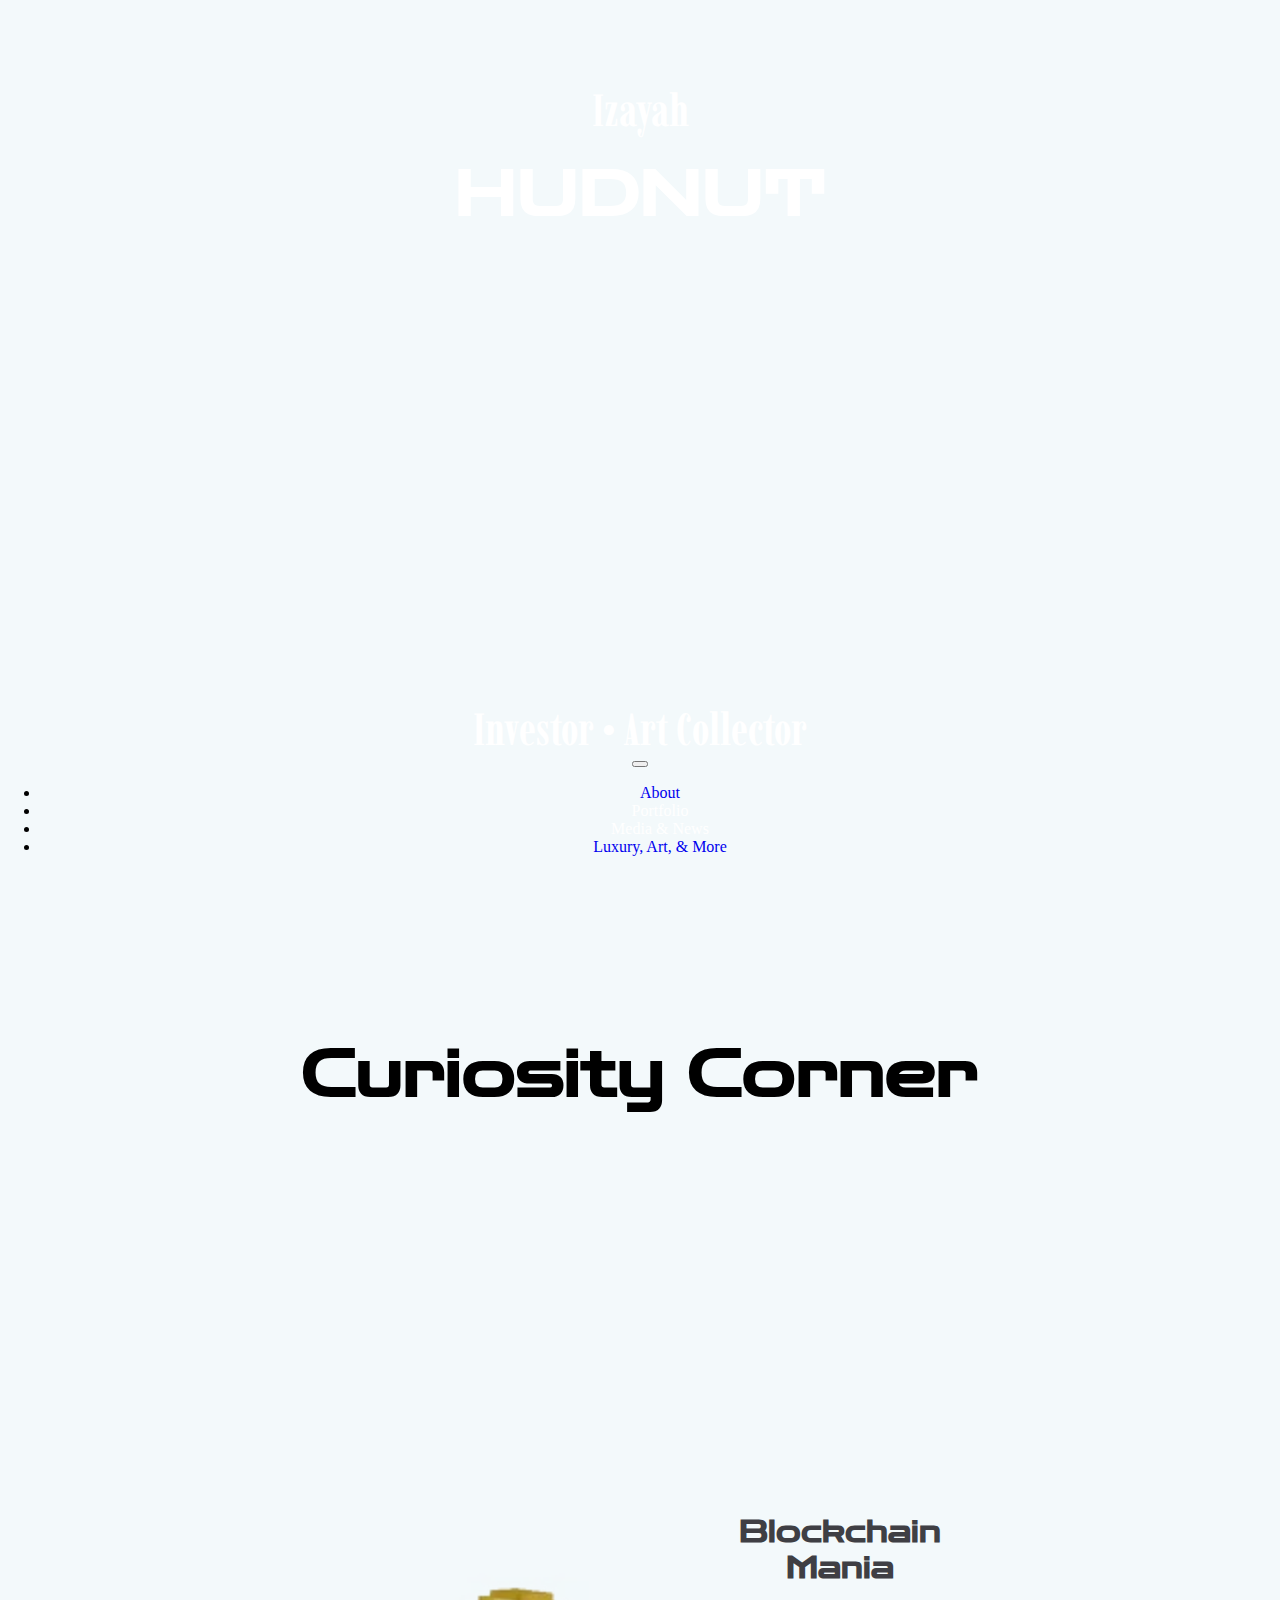
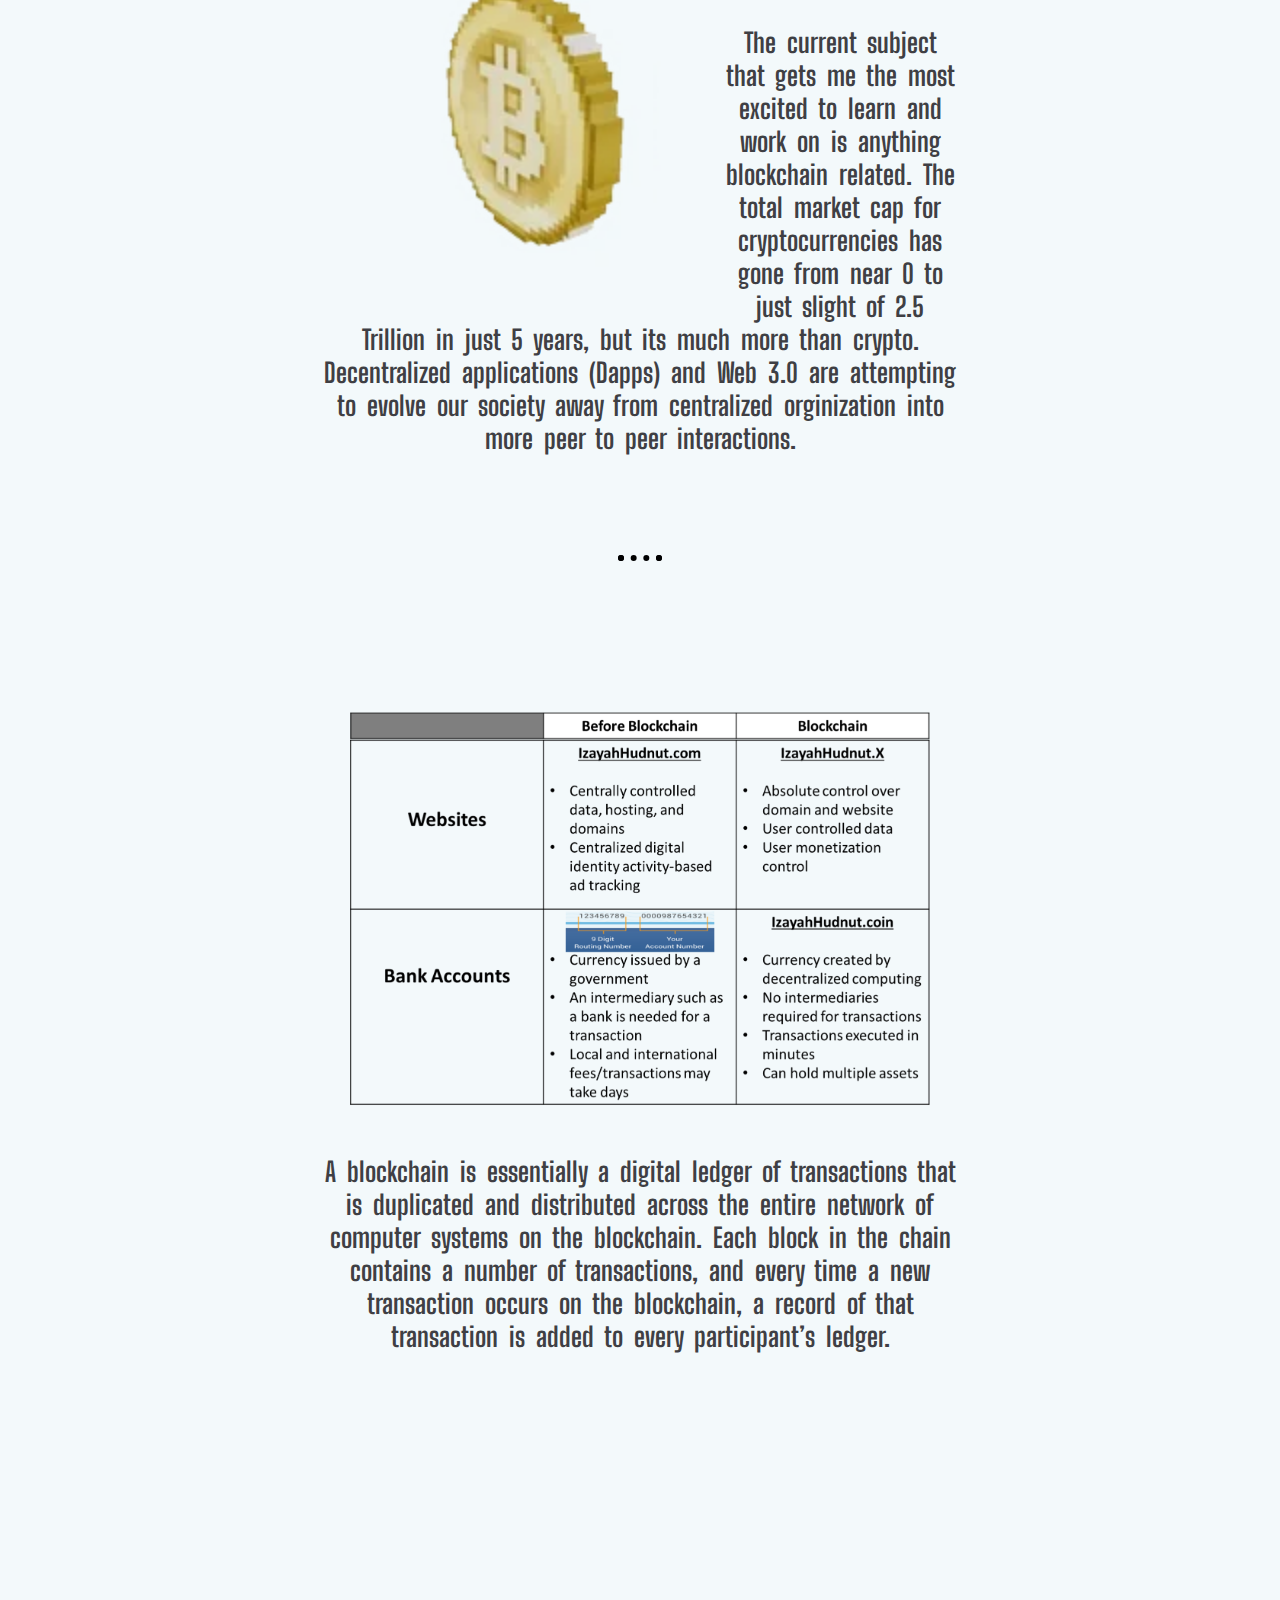
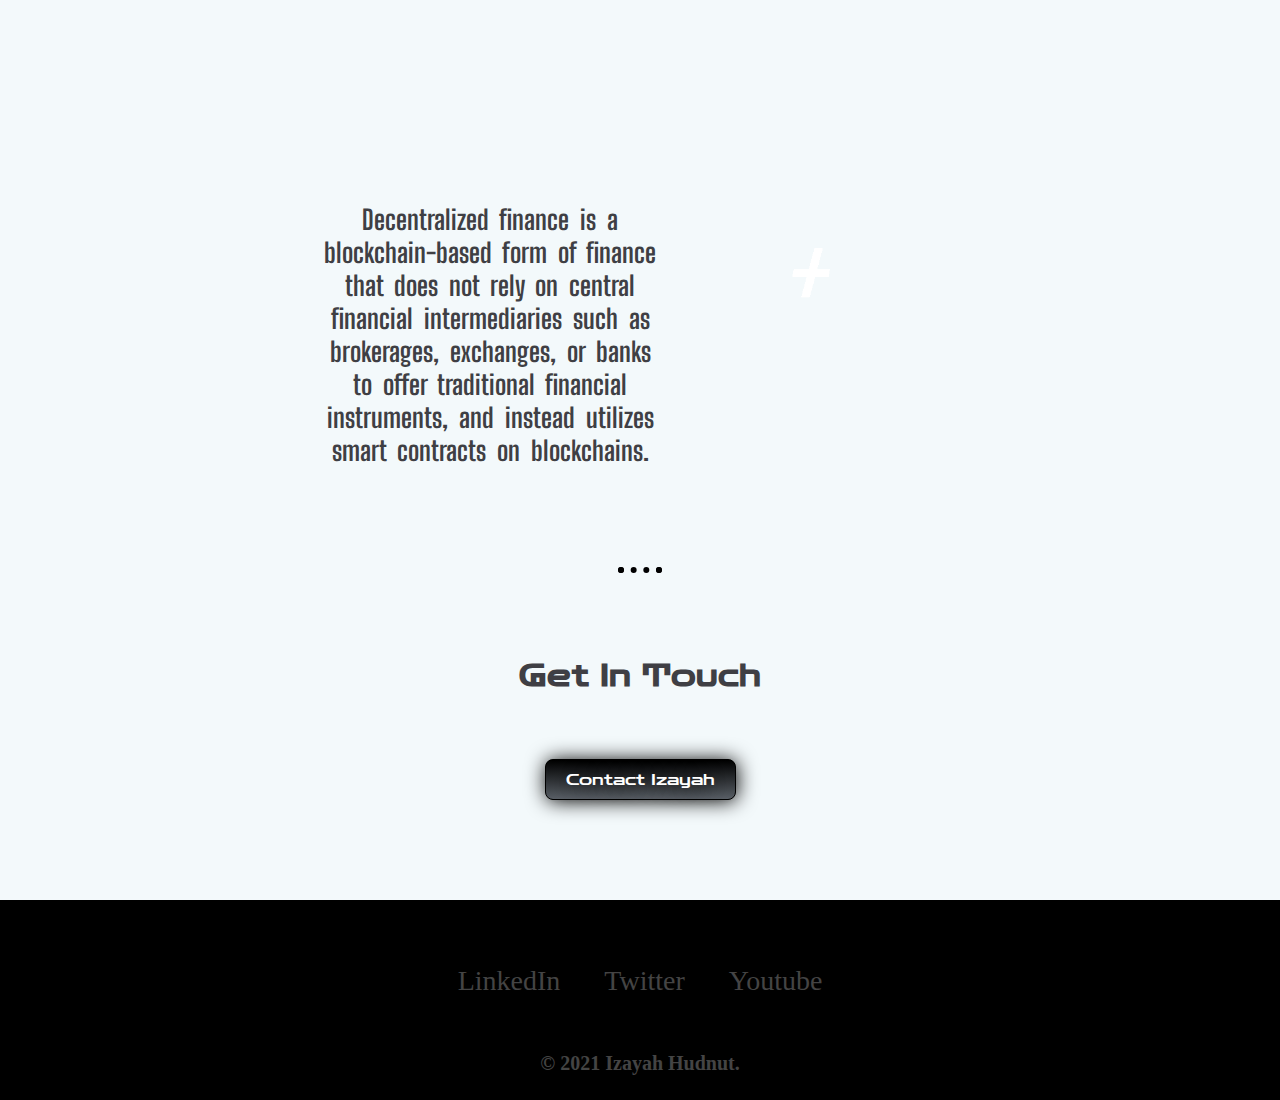
<file: index.html>
<!DOCTYPE html>
<html lang="en" dir="ltr">
  <head>
    <meta charset="utf-8">
    <title>HUDNUT</title>
    <link rel="stylesheet" href="CSS/Style.CSS">
    <link rel="icon" href="favicon.ico">
    <link href="https://cdn.jsdelivr.net/npm/bootstrap@5.0.2/dist/css/bootstrap.min.css" rel="stylesheet" integrity="sha384-EVSTQN3/azprG1Anm3QDgpJLIm9Nao0Yz1ztcQTwFspd3yD65VohhpuuCOmLASjC" crossorigin="anonymous">
    <link rel="preconnect" href="https://fonts.googleapis.com">
  <link rel="preconnect" href="https://fonts.gstatic.com" crossorigin>
  <link href="https://fonts.googleapis.com/css2?family=Big+Shoulders+Display:wght@300&family=Imbue:wght@100&family=Zen+Dots&display=swap" rel="stylesheet">
  </head>
  <body>
<div class="Top-container">

<h2 class="firstname">Izayah</h2>
  <br>
  <h1 class="Hudnut">HUDNUT</h1>
  <h2 class="Investor">Investor <span>&#8226;</span>
 Art Collector</h>
 </div>
  <nav class="navbar fixed-top navbar-expand-lg navbar-dark bg-dark">
    <button class="navbar-toggler" type="button" data-toggle="collapse" data-target="#navbarTogglerDemo02" aria-controls="navbarTogglerDemo02" aria-expanded="false" aria-label="Toggle navigation">
      <span class="navbar-toggler-icon"></span>
    </button>


    <div class="collapse navbar-collapse" id="navbarTogglerDemo02">
    <ul class="navbar-nav ms-auto">
      <li class="nav-item">
        <a class="nav-link" href="About.HTML">About</a>
      </li>
      <li class="nav-item">
        <a class="nav-link" href="">Portfolio</a>
      </li>
      <li class="nav-item">
        <a class="nav-link" href="">Media & News</a>
      </li>
      <li class="nav-item">
        <a class="nav-link" href="LA&M.html">Luxury, Art, & More</a>

      </li>
    </ul>
  </div>
  </nav>
<h1 class= "Head1">Curiosity Corner</h1>
</div>
<div class="middle-container">
  <div class="Home-1">
    <img class= "Crypto-pic" src="Images/Bitcoin.webp" alt="Crypto img">
    <h2 class= "Home-Head">Blockchain Mania</h2>
    <p class= "P1">The current subject that gets me the most excited to learn and work on is anything blockchain related. The total market cap for cryptocurrencies has gone from near 0 to just slight of 2.5 Trillion in just 5 years, but its much more than crypto. Decentralized applications (Dapps) and Web 3.0 are attempting to evolve our society away from centralized orginization into more peer to peer interactions. </p>
  </div>
  <hr>
  <div class="skills">
    <div class="Second-row">
      <img class="Compare" src="Images/Website_compare.png" alt="Compare-img">
      <p class ="P1">A blockchain is essentially a digital ledger of transactions that is duplicated and distributed across the entire network of computer systems on the blockchain. Each block in the chain contains a number of transactions, and every time a new transaction occurs on the blockchain, a record of that transaction is added to every participant’s ledger.</p>
    </div>
    <div class="Last-row">
      <img class="Defi-Pic" src="Images/Defi.gif" alt="Defi-Img">
      <p class ="P2">Decentralized finance is a blockchain-based form of finance that does not rely on central financial intermediaries such as brokerages, exchanges, or banks to offer traditional financial instruments, and instead utilizes smart contracts on blockchains. </p>
    </div>
  </div>
  <hr>
  <div class="contact-me">
    <h2 class= "Getintouch">Get In Touch</h2>
<a href="mailto:Izayahhudnut@gmail.com" class="BUTTON_Home">Contact Izayah</a>
  </div>
</div>


<div class="bottom-container">
  <a class="footer-link" href="https://www.linkedin.com/in/izayah-hudnut-873027198/">LinkedIn</a>
  <a class="footer-link" href="https://twitter.com/HudnutIzayah">Twitter</a>
  <a class="footer-link" href="https://www.youtube.com/channel/UCBw8hpBaAlbKfbyY9EyNKsQ">Youtube</a>
  <p class= "Copyright">© 2021 Izayah Hudnut.</p>
</div>


  <script src="https://code.jquery.com/jquery-3.5.1.slim.min.js" integrity="sha384-DfXdz2htPH0lsSSs5nCTpuj/zy4C+OGpamoFVy38MVBnE+IbbVYUew+OrCXaRkfj" crossorigin="anonymous"></script>
  <script src="https://cdn.jsdelivr.net/npm/bootstrap@4.6.0/dist/js/bootstrap.bundle.min.js" integrity="sha384-Piv4xVNRyMGpqkS2by6br4gNJ7DXjqk09RmUpJ8jgGtD7zP9yug3goQfGII0yAns" crossorigin="anonymous"></script>
</body>
</html>
</file>
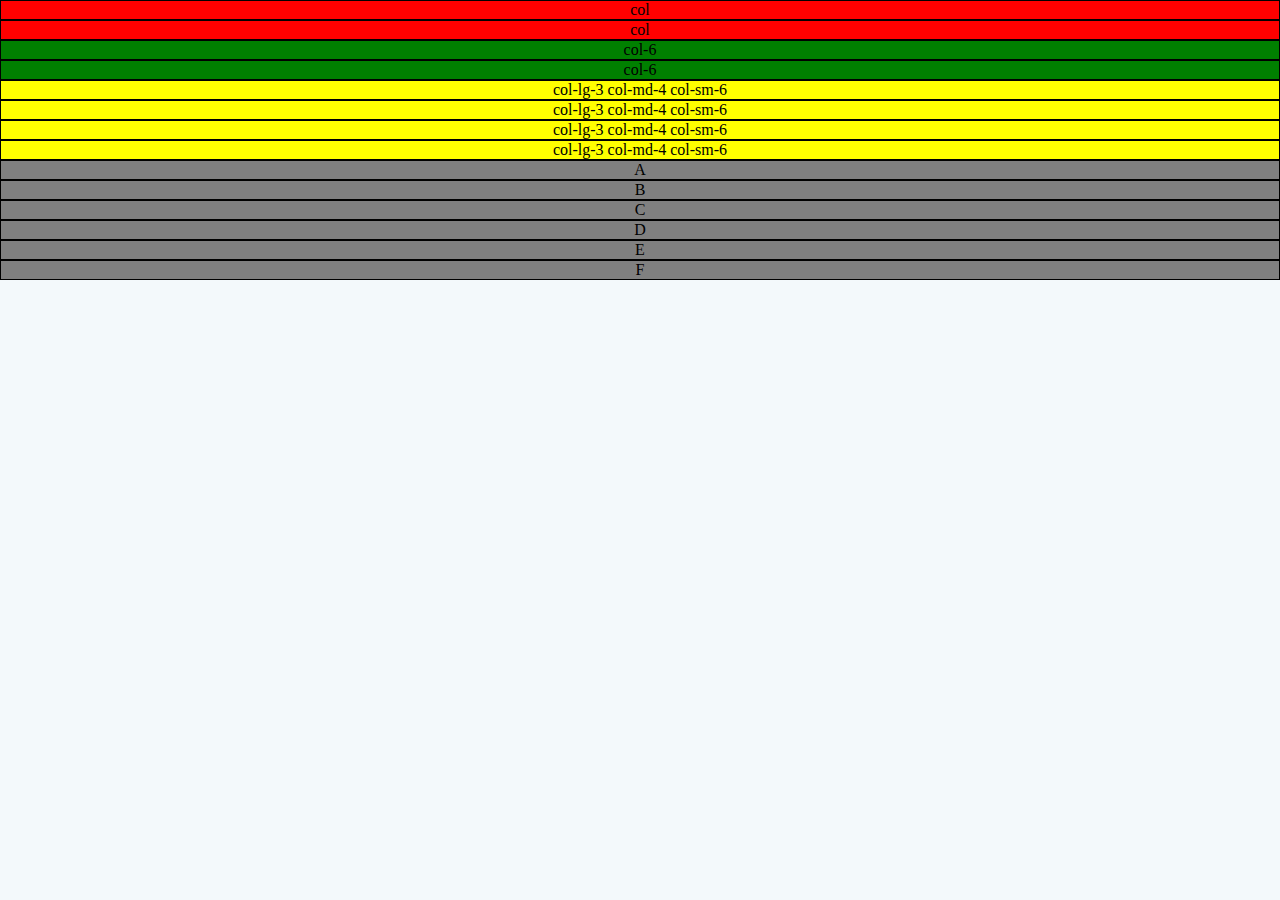
<file: About.HTML>
<!DOCTYPE html>
<html lang="en" dir="ltr">
  <head>
    <meta charset="utf-8">
        <link rel="stylesheet" href="CSS/Style.CSS">
      <link rel="icon" href="favicon.ico">
    <title>About</title>
  </head>
  <body>

<div class="row">
    <div class="col" style="background-color:red; border: 1px solid;">
        col
    </div>
    <div class="col" style="background-color:red; border: 1px solid;">
        col
    </div>
</div>

<div class="row">
    <div class="col-6" style="background-color:green; border: 1px solid">
        col-6
    </div>
    <div class="col-6" style="background-color:green; border: 1px solid">
        col-6
    </div>
</div>

<div class="row">
    <div class="col-lg-3 col-md-4 col-sm-6" style="background-color:yellow; border: 1px solid">
        col-lg-3 col-md-4 col-sm-6
    </div>
    <div class="col-lg-3 col-md-4 col-sm-6" style="background-color:yellow; border: 1px solid">
        col-lg-3 col-md-4 col-sm-6
    </div>
    <div class="col-lg-3 col-md-4 col-sm-6" style="background-color:yellow; border: 1px solid">
        col-lg-3 col-md-4 col-sm-6
    </div>
    <div class="col-lg-3 col-md-4 col-sm-6" style="background-color:yellow; border: 1px solid">
        col-lg-3 col-md-4 col-sm-6
    </div>

</div>

<div class="row">
    <div class="col-lg-2"style="background-color:grey; border: 1px solid" >
        A
    </div>
    <div class="col-lg-2"style="background-color:grey; border: 1px solid" >
        B
    </div>
    <div class="col-lg-2"style="background-color:grey; border: 1px solid" >
        C
    </div>
    <div class="col-lg-2"style="background-color:grey; border: 1px solid" >
        D
    </div>
    <div class="col-lg-2"style="background-color:grey; border: 1px solid" >
        E
    </div>
    <div class="col-lg-2"style="background-color:grey; border: 1px solid" >
        F
    </div>


</div>


  </body>
</html>
</file>
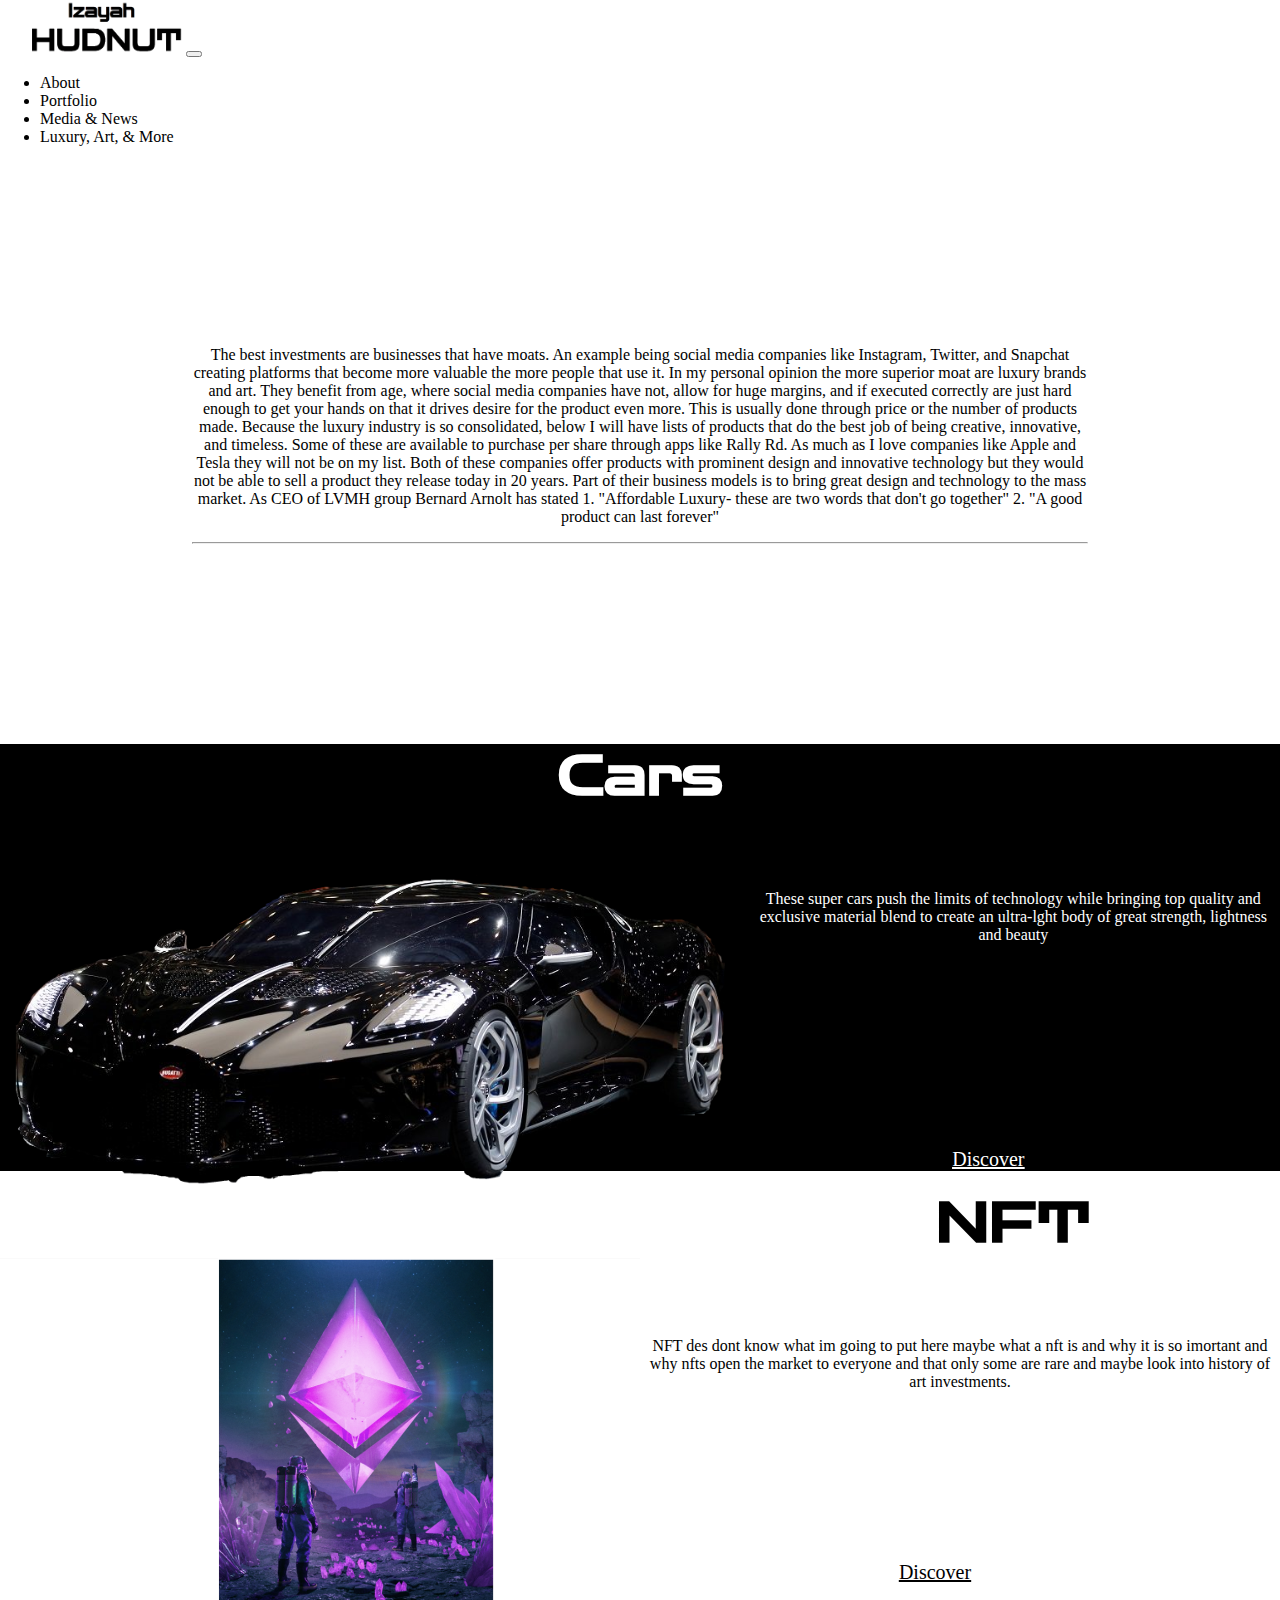
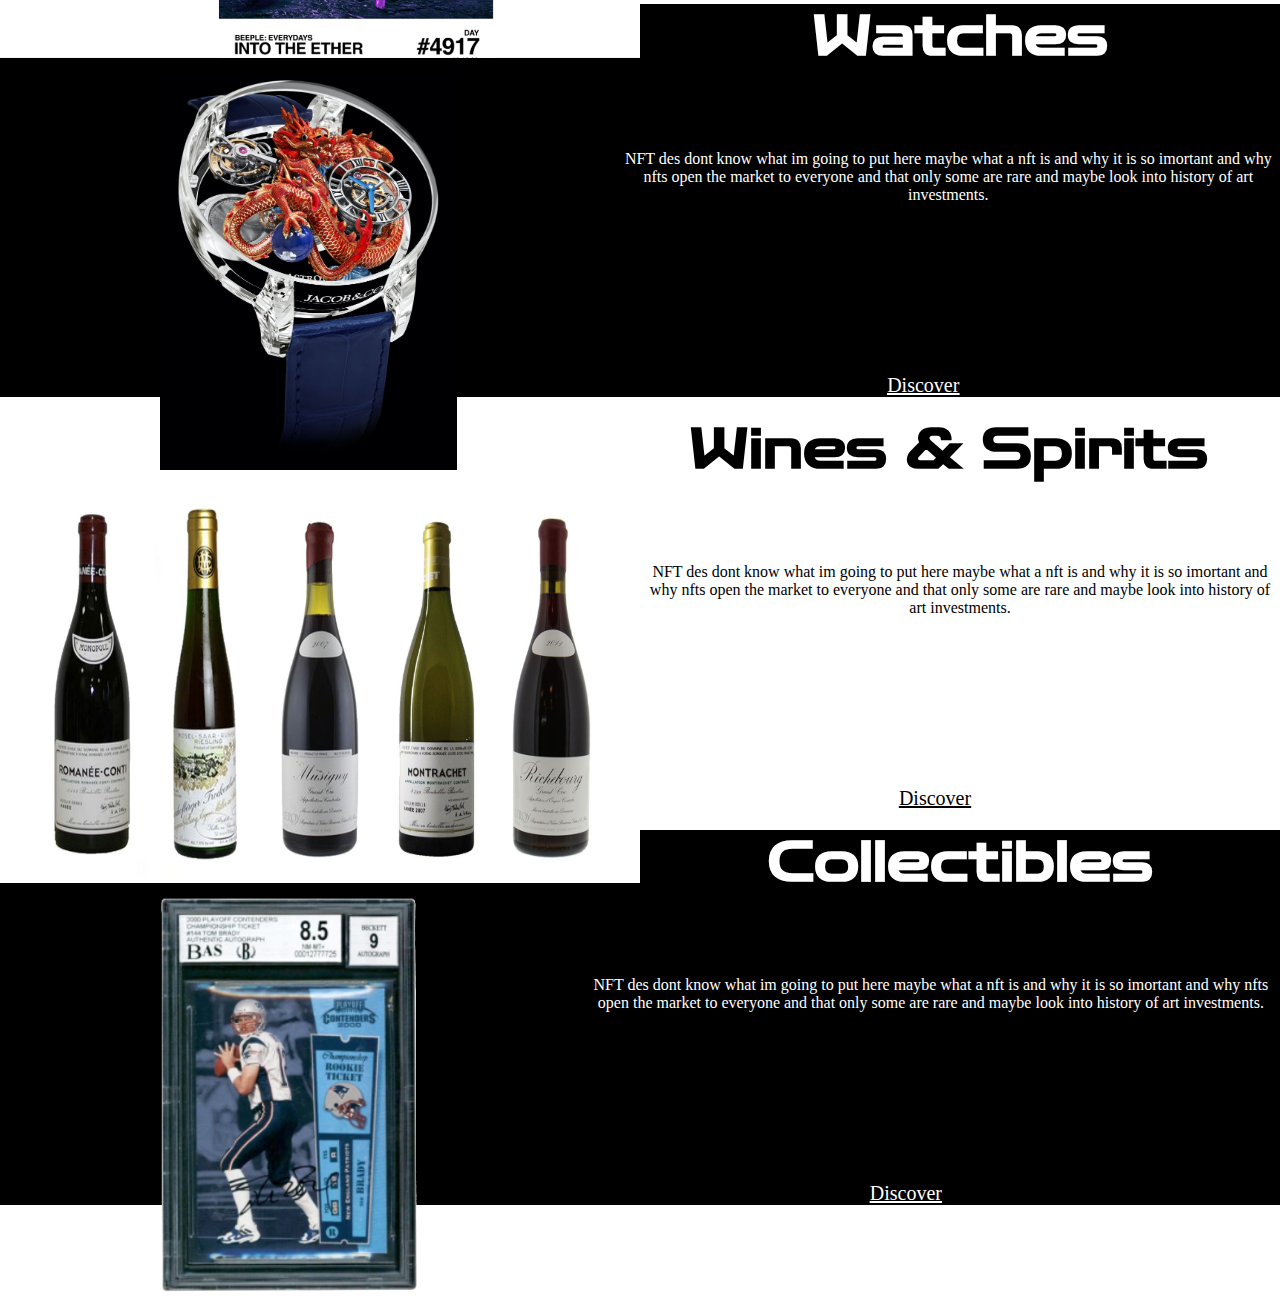
<file: LA&M.html>
<!DOCTYPE html>
<html lang="en" dir="ltr">

<head>
  <meta charset="utf-8">
  <link rel="icon" href="favicon.ico">
  <title>Luxury, Art, & More</title>
  <link href="https://cdn.jsdelivr.net/npm/bootstrap@5.0.2/dist/css/bootstrap.min.css" rel="stylesheet" integrity="sha384-EVSTQN3/azprG1Anm3QDgpJLIm9Nao0Yz1ztcQTwFspd3yD65VohhpuuCOmLASjC" crossorigin="anonymous">
  <link rel="preconnect" href="https://fonts.googleapis.com">
  <link rel="preconnect" href="https://fonts.gstatic.com" crossorigin>
  <link href="https://fonts.googleapis.com/css2?family=Big+Shoulders+Display:wght@300&family=Imbue:wght@100&family=Zen+Dots&display=swap" rel="stylesheet">
  <link rel="stylesheet" href="CSS/LA&M.CSS">
  <link rel="preconnect" href="https://fonts.googleapis.com">
  <link rel="preconnect" href="https://fonts.gstatic.com" crossorigin>
  <link href="https://fonts.googleapis.com/css2?family=Encode+Sans+SC:wght@300&display=swap" rel="stylesheet">

</head>

<body class="body">
  <nav class="navbar fixed-top navbar-expand-lg navbar-light bg-light">
    <a class="navbar-brand" href="index.html">
      <img src="Images/Hudnutlogo.png" alt="" width="150" height="54">
    </a>
    <button class="navbar-toggler" type="button" data-toggle="collapse" data-target="#navbarTogglerDemo02" aria-controls="navbarTogglerDemo02" aria-expanded="false" aria-label="Toggle navigation">
      <span class="navbar-toggler-icon"></span>
    </button>


    <div class="collapse navbar-collapse" id="navbarTogglerDemo02">
      <ul class="navbar-nav ms-auto">
        <li class="nav-item">
          <a class="nav-link" href="About.HTML">About</a>
        </li>
        <li class="nav-item">
          <a class="nav-link" href="">Portfolio</a>
        </li>
        <li class="nav-item">
          <a class="nav-link" href="">Media & News</a>
        </li>
        <li class="nav-item">
          <a class="nav-link" href="LA&M.html">Luxury, Art, & More</a>

        </li>
      </ul>
    </div>
  </nav>
  <div class="Intro">
    <p class="introtext">The best investments are businesses that have moats. An example being social media companies like Instagram, Twitter, and Snapchat creating platforms that become more valuable the more people that use it. In my personal
      opinion the more superior moat are luxury brands and art. They benefit from age, where social media companies have not, allow for huge margins, and if executed correctly are just hard enough to get your hands on that it drives desire for the
      product even more. This is usually done through price or the number of products made. Because the luxury industry is so consolidated, below I will have lists of products that do the best job of being creative, innovative, and timeless. Some of
      these are available to purchase per share through apps like Rally Rd. As much as I love companies like Apple and Tesla they will not be on my list. Both of these companies offer products with prominent design and innovative technology but they
      would not be able to sell a product they release today in 20 years. Part of their business models is to bring great design and technology to the mass market. As CEO of LVMH group Bernard Arnolt has stated 1. "Affordable Luxury- these are two
      words that don't go together" 2. "A good product can last forever"</p>
    <hr>

  </div>
  <div class="row" style="background-color:black;">
      <h1 class="car-head">Cars</h1>
        <div class="col-lg-6">
      <img class="Bugattipic" src="Images/Bugatti.png" alt="Car">
    </div>
      <div class="col-lg-6">
      <p class="Cardes">These super cars push the limits of technology while bringing top quality and exclusive material blend to create an ultra-lght body of great strength, lightness and beauty </p>
      <br>
      <p class="Discover"><a class="Discover" href="Cars.html">Discover</a></p>
    </div>
  </div>
  <div class="row" style="background-color:white;">
      <h1 class="NFT-head">NFT</h1>
        <div class="col-lg-6">
      <img class="NFTpic" src="Images/NFT.png" alt="NFT">
    </div>
      <div class="col-lg-6">
      <p class="NFTdes">NFT des dont know what im going to put here maybe what a nft is and why it is so imortant and why nfts open the market to everyone and that only some are rare and maybe look into history of art investments.</p>
      <p class="DiscoverNFT"><a class="DiscoverNFT" href="NFT.html">Discover</a></p>
    </div>
  </div>

  <div class="row" style="background-color:black;">
      <h1 class="car-head">Watches</h1>
        <div class="col-lg-6">
      <img class="Watchespic" src="Images/Watch.jpg" alt="Watches">
    </div>
      <div class="col-lg-6">
        <p class="watchdes">NFT des dont know what im going to put here maybe what a nft is and why it is so imortant and why nfts open the market to everyone and that only some are rare and maybe look into history of art investments.</p>
        <p class="DiscoverWatch"><a class="DiscoverWatch" href="Watch.html">Discover</a></p>
      </div>
  </div>


  <div class="row" style="background-color:white;">
      <h1 class="NFT-head">Wines & Spirits</h1>
        <div class="col-lg-6">
      <img class="NFTpic" src="Images/Wine.jpg" alt="Wine">
    </div>
      <div class="col-lg-6">
            <p class="NFTdes">NFT des dont know what im going to put here maybe what a nft is and why it is so imortant and why nfts open the market to everyone and that only some are rare and maybe look into history of art investments.</p>
            <p class="DiscoverNFT"><a class="DiscoverNFT" href="Wine.html">Discover</a></p>
          </div>
  </div>


  <div class="row" style="background-color:black;">
      <h1 class="car-head">Collectibles</h1>
        <div class="col-lg-6">
      <img class="Watchespic" src="Images/Capture.PNG" alt="Brady">
    </div>
      <div class="col-lg-6">
        <p class="watchdes">NFT des dont know what im going to put here maybe what a nft is and why it is so imortant and why nfts open the market to everyone and that only some are rare and maybe look into history of art investments.</p>
        <p class="DiscoverWatch"><a class="DiscoverWatch" href="Collectible.html">Discover</a></p>
      </div>
  </div>





  <script src="https://code.jquery.com/jquery-3.5.1.slim.min.js" integrity="sha384-DfXdz2htPH0lsSSs5nCTpuj/zy4C+OGpamoFVy38MVBnE+IbbVYUew+OrCXaRkfj" crossorigin="anonymous"></script>
  <script src="https://cdn.jsdelivr.net/npm/bootstrap@4.6.0/dist/js/bootstrap.bundle.min.js" integrity="sha384-Piv4xVNRyMGpqkS2by6br4gNJ7DXjqk09RmUpJ8jgGtD7zP9yug3goQfGII0yAns" crossorigin="anonymous"></script>
</body>

</html>
</file>
<file: CSS/Style.CSS>
hr{
  border: dotted Black 6px;
  border-bottom: none;
width: 5%;
margin: 100px auto 150px auto;
 }
h1{
  color: black;
font-family: 'Zen Dots', cursive;
font-size: 100px;
padding: 0;
margin: 0 auto 50px auto;
font-weight: 900;
}
.Hudnut{
  color: White;
  font-family: 'Zen Dots', cursive;
  font-size: 4rem;
}
.firstname{
  padding-top: 6.5%;
}
.Head1{
  font-size: 65px;
  margin-top: 180px;
}
h2{
  color: white;
  font-family: 'Imbue', serif;
  padding: 0;
  font-size: 45px;
margin: 0;
}

.Investor{
  color: white;
  margin-top: 470px;
}

h3{
  color: white;
}
a{
  text-decoration: none;
}

a:visited{
  color: white;
  margin: 0 auto 0 auto;
  text-decoration: none;
}

p{
  margin: 40px auto 0 auto;
  text-align: center;
  font-size: 30px;
  font-weight: 900;
  color: White;
}

.Links{
  Margin: 5px 50px;
  text-decoration: none;
    font-family: 'Imbue', serif;
    font-size: 25px;
    display: inline-block;

}



.P1{
  word-spacing: 5px;
  font-size: 27px;
  font-weight: bolder;
  font-family: 'Big Shoulders Display', cursive;
  color: #3F3F44;
}

.P2{
  margin-bottom: 0;
  word-spacing: 5px;
  font-size: 27px;
  font-weight: bolder;
  font-family: 'Big Shoulders Display', cursive;
  color: #3F3F44;

}
  .Home-Head{
    font-family: 'Zen Dots', cursive;
    font-size: 30px;
    color:#3F3F44;


}
.Getintouch{
  font-family: 'Zen Dots', cursive;
  font-size: 30px;
  color:#3F3F44;
  position: relative;
  bottom: 65px;
}

.Crypto-pic{
  height: 400px;
  float: left;
}

.Compare{
  height: 400px;

}

.Defi-Pic{
  height: 300px;
  float: right;
  position: relative;
  bottom: 60px;
}
.Home-Sub{
  Color: White;
}
.Top-container{
  background-image: url("https://images.wallpapersden.com/image/download/naruto-2020-art_bGZqZ2WUmZqaraWkpJRnamtlrWZpaWU.jpg");
  background-repeat: no-repeat;
  background-position: top center;
  background-size: cover;
  height: 750px;
  margin: auto;
}

.Taskbar{
  Height: 50px;
background-color: Black;
margin: 0 auto 0 auto;

}
.middle-container{
  margin: 400px auto 0 auto;
  width: 50%;
}


.bottom-container{
  background-color: black;
  height: 200px;
}
.Second-row{
  margin: 100px auto 100px auto;
}

.Last-row{
  margin: 450px auto 0 auto;
}

.contact-me{
  margin: 100px auto 100px auto;
}
.Copyright{
  font-size: 20px;
  color: #444444;
  position: relative;
  Top: 80px;
}

.Cloud1{
  position: absolute;
  top: 880px;
  right: 270px;
  height: 300px;
  z-index: -1;
}
.Cloud5{
  position: absolute;
  top: 790px;
  Left: 170px;
  height: 300px;
  z-index: -1;
}
.Cloud2{
  position: absolute;
  top: 2390px;
  right:  400px;
  height: 150px
}

.Cloud3{
  position: absolute;
  Top: 2390px;
  left:  400px;
  height: 150px
}

.MTN{
  position: absolute;
  Top: 2480px;
  height:200px;
  left: 550px;

}


.btn{
  color: Black;
}

.footer-link{
  position: relative;
  margin: 10px 20px;
  top: 65px;
  color: #444444;
  font-size: 28px;
  text-decoration: none;
}
.footer-link:hover{
  color: white;
}
body{
  background-color: #F3F9FB;
  background-repeat: no-repeat;
  background-size: cover;
margin: 0;
height: 500px;
text-align: center;


}


.BUTTON_Home {
   background: #000000;
   background-image: -webkit-linear-gradient(top, #000000, #595F66);
   background-image: -moz-linear-gradient(top, #000000, #595F66);
   background-image: -ms-linear-gradient(top, #000000, #595F66);
   background-image: -o-linear-gradient(top, #000000, #595F66);
   background-image: -webkit-gradient(to bottom, #000000, #595F66);
   -webkit-border-radius: 8;
   -moz-border-radius: 8;
   border-radius: 8px;
   color: #FFFFFF;
font-family: 'Zen Dots', cursive;
   font-size: 16px;
   font-weight: 100;
   padding: 10px 20px 10px 20px;
   -webkit-box-shadow: 1px 1px 20px 0 #000000;
   -moz-box-shadow: 1px 1px 20px 0 #000000;
   box-shadow: 1px 1px 20px 0 #000000;
   text-shadow: 1px 1px 20px #000000;
   border: solid #000000 1px;
   text-decoration: none;
   display: inline-block;
   cursor: pointer;
   text-align: center;
}

.BUTTON_Home:hover {
   border: solid #CFCFCF 1px;
   background: #090909;
   background-image: -webkit-linear-gradient(top, #090909, #6F7073);
   background-image: -moz-linear-gradient(top, #090909, #6F7073);
   background-image: -ms-linear-gradient(top, #090909, #6F7073);
   background-image: -o-linear-gradient(top, #090909, #6F7073);
   background-image: -webkit-gradient(to bottom, #090909, #6F7073);
   -webkit-border-radius: 20px;
   -moz-border-radius: 20px;
   border-radius: 20px;
   text-decoration: none;
}
</file>
<file: CSS/LA&M.CSS>
.navbar-brand{
  margin-left: 2em;
}

.Intro{
  background-color: white;
  width: 70%;
  text-align: center;
  margin: 200px auto;
}
.Back{
  position: relative;
  top: 10em;
  left: 2em;
  width: 70%;
  text-align: center;
}
.Cars{
  background-color: Black;
  margin: auto;
  height: 500px;
}
.NFT{
  margin: auto;
  height: 500px;
}
.Watch{
  margin: auto;
  background-color: black;
  height: 500px;
}
.Watchespic{
  float: left;
  height: 25em;
}

.watchdes{
  color: white;
    padding-top: 4em;
}
.NFTpic{
  float: left;
  height: 400px;
  width: 40em;
}
.NFT-head{
  text-align: center;
  margin: auto;
}
.NFTdes{
  color: Black;
    padding-top: 4em;
}
.speedtail{
  float: left;
  height: 19.5em;
}
.Watchespic{
  padding: 0 10em 0 10em;
}
.diablo{
  float: right;
  height: 21em;
}
.Lambveneno{
  width: 80%;
  margin: 0 auto 7em auto;
}
.Veneno{
  float: left;
  height: 20em;
}
.Mclaren{
  width: 80%;
  margin: 15em auto 7em auto;
}
.Lambdiablo{
  width: 80%;
  margin: 0 auto 7em auto;
}

.Countach{
  width: 80%;
  margin: 0 auto 7em auto;
}
.Countachpic{
  float: right;
  height: 20em;
}
.Lamb{
  color: black;
}
.car-head{
  color: white;
  text-align: center;
  margin: auto;
}
.Watch-head{
  color: white;
  text-align: center;
  margin: auto;
}

.Cardes{
  padding-top: 4em;
}

.Bugattipic{
  height: 28em;
  float: left;
  margin: 0 auto;
}


.Links{
  Margin: 20px 50px;
  text-decoration: none;
font-family: 'Encode Sans SC', sans-serif;
    font-size: 20px;
    display: inline-block;
    color: Black;
    padding-top: 50px;
}
h1{
  font-family: 'Zen Dots', cursive;
  font-size: 55px;
  margin: 0 1300px 0 0;
}
h2{

    Color: Black;
    font-family: 'Zen Dots', cursive;
    font-size: 35px;
    margin: 0 1300px 0 0;
  }

  h3{
    text-align: center;
  }
p{
  color: white;
  text-align: center;
}


.Discover{
  Margin: 20px 50px;
  text-decoration: underline;
    font-size: 20px;
    color: white;
    padding-top: 150px;
}

.Discover:hover{
  color: white;
}
.DiscoverNFT{
  Margin: 20px 50px;
  text-decoration: underline;
    font-size: 20px;
    color: Black;
    padding-top: 150px;
}

.DiscoverNFT:hover{
  color: black;
}
.DiscoverWatch{
  Margin: 20px 50px;
  text-decoration: underline;
    font-size: 20px;
    color: white;
    padding-top: 150px;
}

.DiscoverWatch:hover{
  color: white;
}
.Price{
  Margin: 0 50px 0 0;
  text-decoration: none;
    font-size: 20px;
    color: Black;
    padding-top: 100px;
}
.Price:hover{
  color: grey;
}
.introtext{
  color: Black;
}
  a{
    text-decoration: none;
      Color: Black;
  }

.BUTTON_Home {
   background: #000000;
   background-image: -webkit-linear-gradient(top, #000000, #595F66);
   background-image: -moz-linear-gradient(top, #000000, #595F66);
   background-image: -ms-linear-gradient(top, #000000, #595F66);
   background-image: -o-linear-gradient(top, #000000, #595F66);
   background-image: -webkit-gradient(to bottom, #000000, #595F66);
   -webkit-border-radius: 8;
   -moz-border-radius: 8;
   border-radius: 8px;
   color: #FFFFFF;
font-family: 'Zen Dots', cursive;
   font-size: 16px;
   font-weight: 100;
   padding: 10px 20px 10px 20px;
   -webkit-box-shadow: 1px 1px 20px 0 #000000;
   -moz-box-shadow: 1px 1px 20px 0 #000000;
   box-shadow: 1px 1px 20px 0 #000000;
   text-shadow: 1px 1px 20px #000000;
   border: solid #000000 1px;
   text-decoration: none;
   display: inline-block;
   cursor: pointer;
   margin: 10px 1300px 0 0;
}
.BUTTON_Home2 {
   background: #000000;
   background-image: -webkit-linear-gradient(top, #000000, #595F66);
   background-image: -moz-linear-gradient(top, #000000, #595F66);
   background-image: -ms-linear-gradient(top, #000000, #595F66);
   background-image: -o-linear-gradient(top, #000000, #595F66);
   background-image: -webkit-gradient(to bottom, #000000, #595F66);
   -webkit-border-radius: 8;
   -moz-border-radius: 8;
   border-radius: 8px;
   color: #FFFFFF;
font-family: 'Zen Dots', cursive;
   font-size: 16px;
   font-weight: 100;
   padding: 10px 20px 10px 20px;
   -webkit-box-shadow: 1px 1px 20px 0 #000000;
   -moz-box-shadow: 1px 1px 20px 0 #000000;
   box-shadow: 1px 1px 20px 0 #000000;
   text-shadow: 1px 1px 20px #000000;
   border: solid #000000 1px;
   text-decoration: none;
   display: inline-block;
   cursor: pointer;
   margin: 10px 1300px 0 0;
}

.BUTTON_Home:hover {
   border: solid #CFCFCF 1px;
   background: #090909;
   background-image: -webkit-linear-gradient(top, #090909, #6F7073);
   background-image: -moz-linear-gradient(top, #090909, #6F7073);
   background-image: -ms-linear-gradient(top, #090909, #6F7073);
   background-image: -o-linear-gradient(top, #090909, #6F7073);
   background-image: -webkit-gradient(to bottom, #090909, #6F7073);
   -webkit-border-radius: 20px;
   -moz-border-radius: 20px;
   border-radius: 20px;
   text-decoration: none;
}
.BUTTON_Home2:hover {
   border: solid #CFCFCF 1px;
   background: #090909;
   background-image: -webkit-linear-gradient(top, #090909, #6F7073);
   background-image: -moz-linear-gradient(top, #090909, #6F7073);
   background-image: -ms-linear-gradient(top, #090909, #6F7073);
   background-image: -o-linear-gradient(top, #090909, #6F7073);
   background-image: -webkit-gradient(to bottom, #090909, #6F7073);
   -webkit-border-radius: 20px;
   -moz-border-radius: 20px;
   border-radius: 20px;
   text-decoration: none;
}
.body{
  background-color: White;
  margin: 0;

}
</file>
